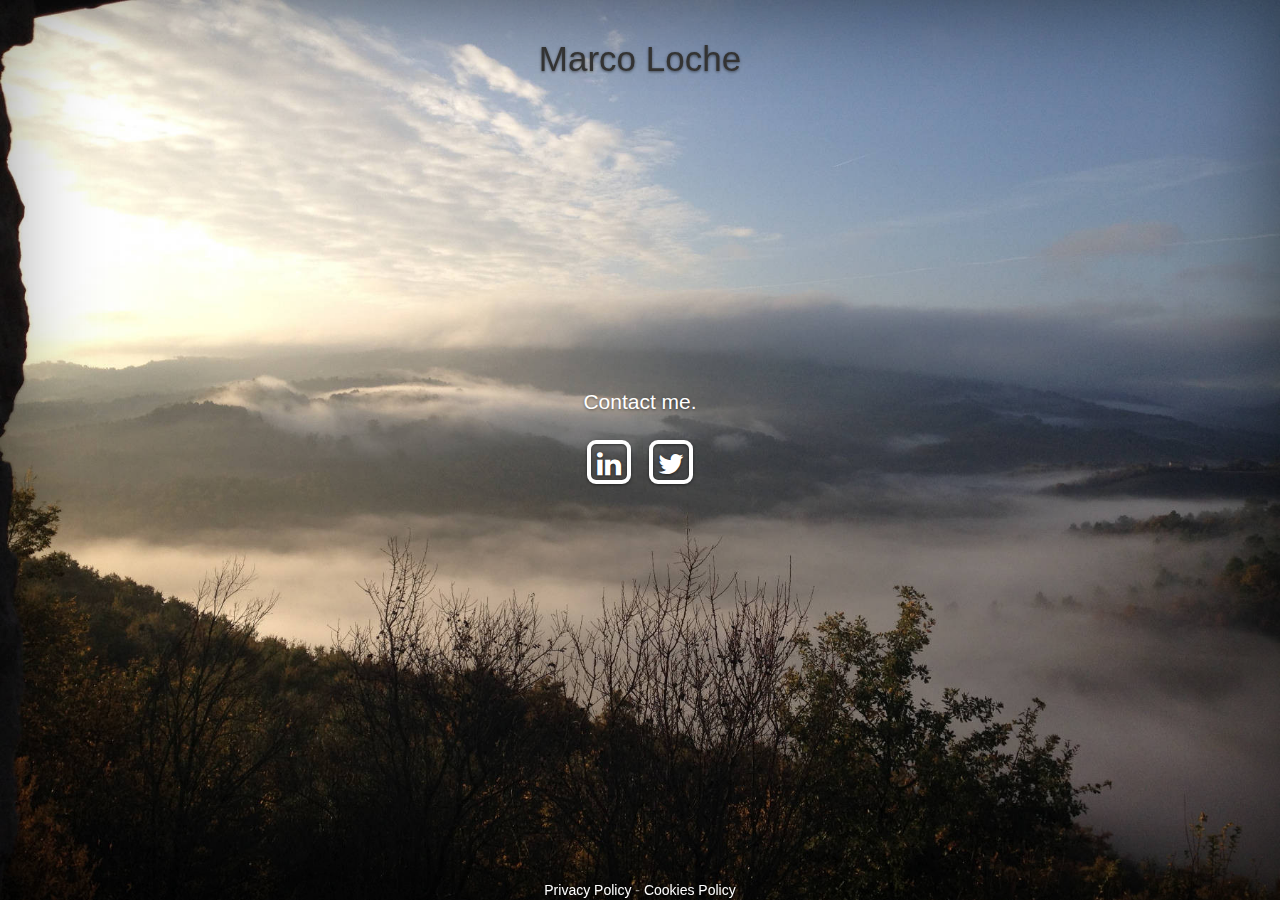
<file: index.html>
<!DOCTYPE html>
<html lang="en">
  <head>
    <meta charset="utf-8">
    <title>Marco Loche Website</title>
    <meta name="robots" content="index, follow, all" />
    <meta name="Author" content="Marco Loche" />
    <meta name="Language" content="en"/>
    <meta name="Copyright" content="Marco Loche" />
    <meta name="Publisher" content="Marco Loche" />
    <meta name="Description" content="Marco Loche Website" />
    <meta name="Keywords" content="entrepreneur, sofware developer, php developer, javascript developer, elearning and distance learninr expert" />
    <meta name="viewport" content="width=device-width, initial-scale=1">
    <meta http-equiv="X-UA-Compatible" content="IE=edge">

    <link rel="stylesheet" href="css/bootstrap.min.css">
    <link rel="stylesheet" href="css/bootstrap-theme.min.css">
    <link rel="stylesheet" href="css/font-awesome.min.css">
    <link rel='stylesheet' href='css/devicons.min.css'>
    <link rel="stylesheet" href="css/marco-loche.css">
    <script src="js/modernizr.custom.27790.js"></script>
    <!-- HTML5 shim and Respond.js IE8 support of HTML5 elements and media queries -->
    <!--[if lt IE 9]>
      <script src="https://oss.maxcdn.com/libs/html5shiv/3.7.0/html5shiv.js"></script>
      <script src="https://oss.maxcdn.com/libs/respond.js/1.4.2/respond.min.js"></script>

    <![endif]-->
      <!--[if lt IE 9]>
      <script>
          document.createElement('video');
      </script>
      <![endif]-->
  </head>
  <body>
    <div class="site-wrapper">
          <div class="site-wrapper-inner">
            <div class="cover-container">
              <div class="masthead clearfix ">
                <div class="inner text-center">
                  <h3 class="masthead-brand">Marco Loche</h3>
                  <!-- <h3 class="masthead-brand">Product and Software development</h3> -->
                </div>
              </div>

              <div class="inner cover">

              </div>
              <div class="inner cover">

                <p class="lead">Contact me.</p>
                <p class="lead">
                  <a href="http://it.linkedin.com/in/marcoloche">
                    <span class="fa-stack fa-lg">
                      <i class="fa fa-square-o fa-stack-2x"></i>
                      <i class="fa fa-linkedin fa-stack-1x"></i>
                    </span>
                  </a>
                  <a href="https://twitter.com/netamorfose">
                    <span class="fa-stack fa-lg">
                      <i class="fa fa-square-o fa-stack-2x"></i>
                      <i class="fa fa-twitter fa-stack-1x"></i>
                    </span>
                  </a>
                </p>
              </div>
              <div class="mastfoot">
                <!--  <a rel="license" href="http://creativecommons.org/licenses/by-nc-sa/4.0/"><img alt="Licenza Creative Commons" style="border-width:0" src="https://i.creativecommons.org/l/by-nc-sa/4.0/80x15.png" /></a><br /> <a rel="license" href="http://creativecommons.org/licenses/by-nc-sa/4.0/"></a> -->

             </div>
             <div class="mastfoot">
                 <a rel="license" href="./privacy.html">Privacy Policy</a> -
                     <a rel="license" href="./cookies.html">Cookies Policy</a>
            </div>

            </div>

          </div>

        </div>
	</div>
  <script src="js/jquery.min.js"></script>
  <script src="js/marco-loche.js"></script>
  <script src="js/bootstrap.min.js"></script>
    <!-- Begin Cookie Consent plugin by Silktide - http://silktide.com/cookieconsent -->
    <link rel="stylesheet" type="text/css" href="http://assets.cookieconsent.silktide.com/current/style.min.css"/>
    <script type="text/javascript" src="http://assets.cookieconsent.silktide.com/current/plugin.min.js"></script>
    <script type="text/javascript">
        // <![CDATA[
        cc.initialise({
            cookies: {
                analytics: {},
                necessary: {}
            },
            settings: {
                bannerPosition: "bottom"
            }
        });
        // ]]>
    </script>
    <!-- End Cookie Consent plugin -->
  <script type="text/plain" class="cc-onconsent-analytics">
    (function(i,s,o,g,r,a,m){i['GoogleAnalyticsObject']=r;i[r]=i[r]||function(){
    (i[r].q=i[r].q||[]).push(arguments)},i[r].l=1*new Date();a=s.createElement(o),
    m=s.getElementsByTagName(o)[0];a.async=1;a.src=g;m.parentNode.insertBefore(a,m)
    })(window,document,'script','//www.google-analytics.com/analytics.js','ga');

    ga('create', 'UA-48092485-1', 'marcoloche.com');
    ga('send', 'pageview');

  </script>
  <!-- Meta Pixel Code -->
  <script>
    !function(f,b,e,v,n,t,s)
    {if(f.fbq)return;n=f.fbq=function(){n.callMethod?
    n.callMethod.apply(n,arguments):n.queue.push(arguments)};
    if(!f._fbq)f._fbq=n;n.push=n;n.loaded=!0;n.version='2.0';
    n.queue=[];t=b.createElement(e);t.async=!0;
    t.src=v;s=b.getElementsByTagName(e)[0];
    s.parentNode.insertBefore(t,s)}(window, document,'script',
    'https://connect.facebook.net/en_US/fbevents.js');
    fbq('init', '461382473186014');
    fbq('track', 'PageView');
    </script>
    <noscript><img height="1" width="1" style="display:none"
    src="https://www.facebook.com/tr?id=461382473186014&ev=PageView&noscript=1"
    /></noscript>
    <!-- End Meta Pixel Code -->

</html>
</file>
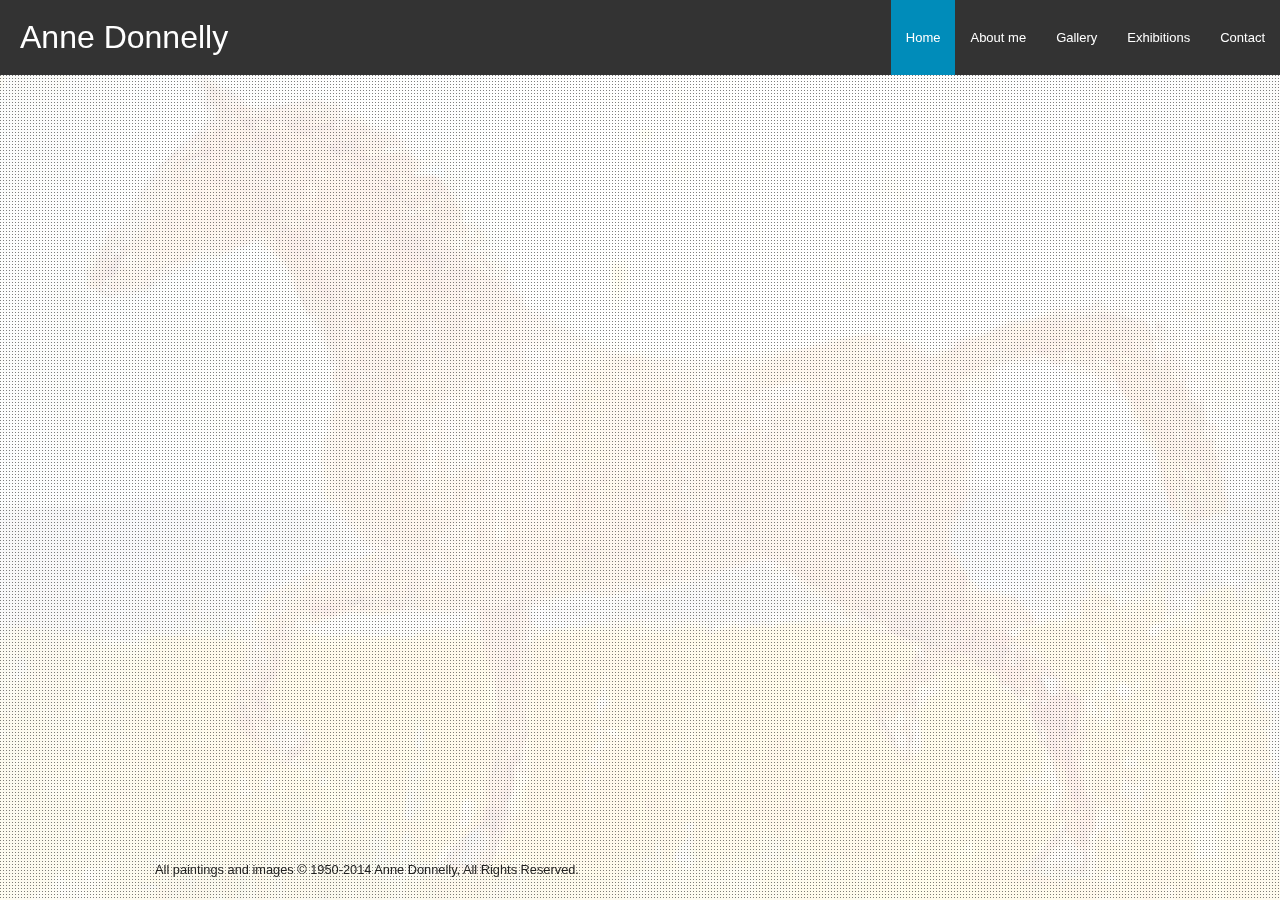
<file: Anne-Donnelly/index.html>
<!doctype html>
<html class="no-js" lang="en">
  <head>
    <meta charset="utf-8" />
    <meta name="viewport" content="width=device-width, initial-scale=1.0" />
    <title>Anne Donnelly | Paintings</title>
    <link rel="stylesheet" href="css/foundation.css" />
	<link rel="stylesheet" href="css/perso.css" />
    <script src="js/vendor/modernizr.js"></script>
	<script type="text/javascript" src="js/jquery.min.js"></script>
	<script type="text/javascript" src="vegas/jquery.vegas.js"></script>
	<link rel="stylesheet" type="text/css" href="vegas/jquery.vegas.css" />	
			
  </head>
  <body>


    <nav class="top-bar" data-topbar> 
		<ul class="title-area"> <li class="name"> 
			<h1>Anne Donnelly</h1> 
			</li> <li class="toggle-topbar menu-icon"><a href="#">Menu</a></li> 
		</ul> <section class="top-bar-section"> <!-- Right Nav Section --> 
		<ul class="right"> 
			<li class="active"><a href="index.html">Home</a></li>
			<li><a href="biography.html">About me</a></li> 
			<li><a href="gallery.html">Gallery</a></li>
			<li><a href="exhibitions.html">Exhibitions</a></li> 
			<li><a href="contact.html">Contact</a></li> 
		</ul> <!-- Left Nav Section --> 
		
			</section> 
		</nav>
		
		
	<div class="row">
		<div class="large-12 columns">
			<h1></h1>
		</div>
    </div>
		
    <div id="footer" class="row">
		<div class="large-12 columns">
			<p class="copyright">All paintings and images © 1950-2014 Anne Donnelly, All Rights Reserved.</p>
		</div>
	</div>
   
   
    		    <script>
        /* VEGAS Home Slider */

   $( function() {
   $.vegas('slideshow', {
      delay:4000,
      backgrounds:[
        { src: 'vegas/images/background7.jpg', fade: 8000 },
			{ src: 'vegas/images/background6.jpg', fade: 8000 },
			{ src: 'vegas/images/background5.jpg', fade: 8000 },
			{ src: 'vegas/images/background4.jpg', fade: 8000 },
			{ src: 'vegas/images/background3.jpg', fade: 8000 },
			{ src: 'vegas/images/background2.jpg', fade: 8000 },
			{ src: 'vegas/images/background1.jpg', fade: 8000 }
            ]
   })('overlay', {
      src:'vegas/overlays/01.png'
   });
});
   
   
    </script>
    <!--<script src="js/vendor/jquery.js"></script>-->
    <script src="js/foundation.min.js"></script>
	<script src="js/footer.js"></script>
    <script>
      $(document).foundation();
    </script>
  </body>
</html>
</file>
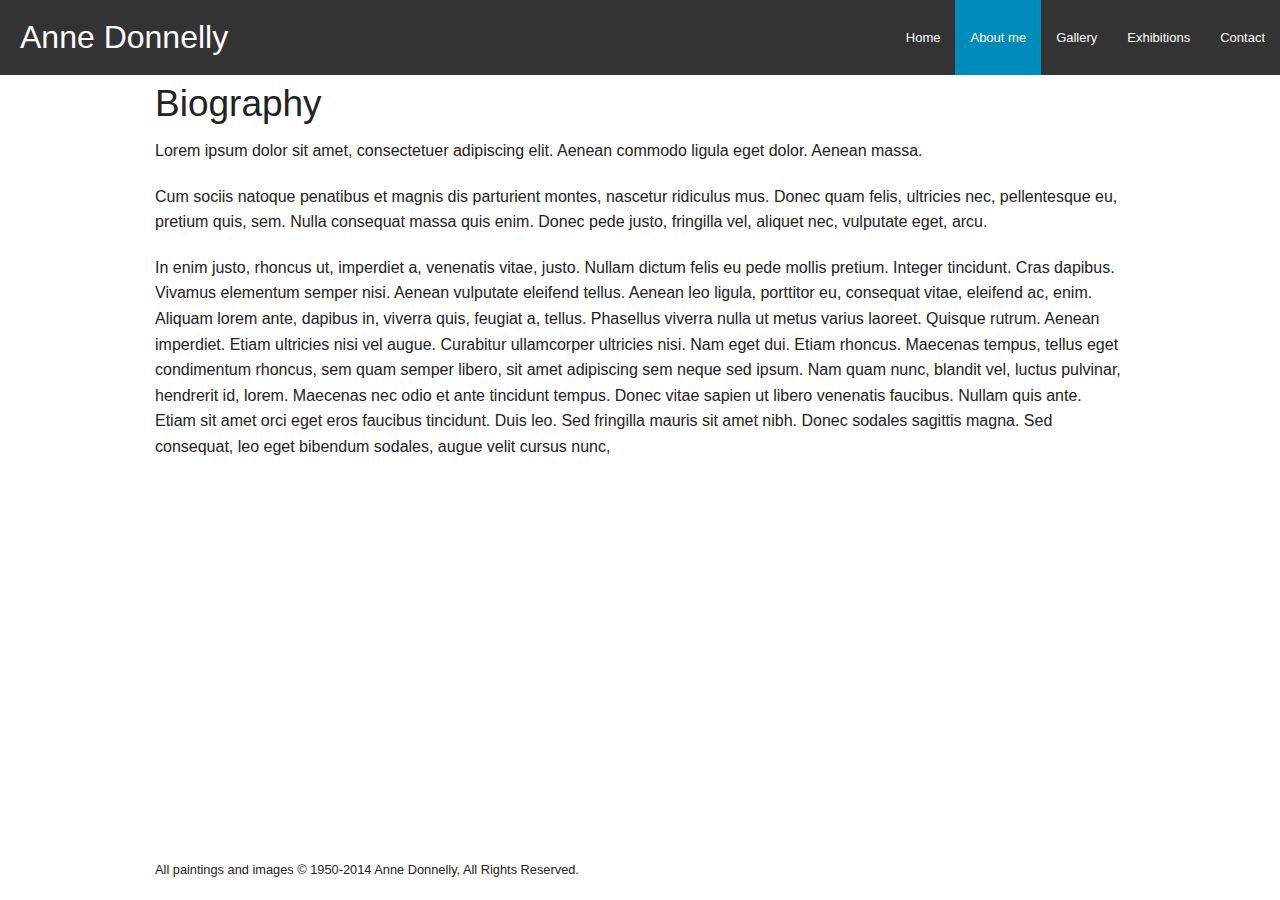
<file: Anne-Donnelly/biography.html>
<!doctype html>
<html class="no-js" lang="en">
  <head>
    <meta charset="utf-8" />
    <meta name="viewport" content="width=device-width, initial-scale=1.0" />
    <title>Anne Donnelly | Paintings</title>
    <link rel="stylesheet" href="css/foundation.css" />
	<link rel="stylesheet" href="css/perso.css" />
    <script src="js/vendor/modernizr.js"></script>
	<script type="text/javascript" src="js/jquery.min.js"></script>
	<script type="text/javascript" src="vegas/jquery.vegas.js"></script>
	<link rel="stylesheet" type="text/css" href="vegas/jquery.vegas.css" />	
			
  </head>
  <body>


    <nav class="top-bar" data-topbar> 
		<ul class="title-area"> <li class="name"> 
			<h1>Anne Donnelly</h1> 
			</li> <li class="toggle-topbar menu-icon"><a href="#">Menu</a></li> 
		</ul> <section class="top-bar-section"> <!-- Right Nav Section --> 
		<ul class="right"> 
			<li><a href="index.html">Home</a></li>
			<li class="active"><a href="biography.html">About me</a></li> 
			<li ><a href="gallery.html">Gallery</a></li>
			<li><a href="exhibitions.html">Exhibitions</a></li> 
			<li><a href="contact.html">Contact</a></li> 
		</ul> <!-- Left Nav Section --> 
		
			</section> 
		</nav>
		
		
	<div class="row">
		<div class="large-12 columns">
			<h2>Biography</h2>
		</div>
    </div>
		
	<div class="row">
		<div class="large-12 columns">
			<p>Lorem ipsum dolor sit amet, consectetuer adipiscing elit. Aenean commodo ligula eget dolor. Aenean massa. </p>
			<p>Cum sociis natoque penatibus et magnis dis parturient montes, nascetur ridiculus mus. Donec quam felis, ultricies nec, pellentesque eu, pretium quis, sem. Nulla consequat massa quis enim. Donec pede justo, fringilla vel, aliquet nec, vulputate eget, arcu. </p>
			<p>In enim justo, rhoncus ut, imperdiet a, venenatis vitae, justo. Nullam dictum felis eu pede mollis pretium. Integer tincidunt. Cras dapibus. Vivamus elementum semper nisi. Aenean vulputate eleifend tellus. Aenean leo ligula, porttitor eu, consequat vitae, eleifend ac, enim. Aliquam lorem ante, dapibus in, viverra quis, feugiat a, tellus. Phasellus viverra nulla ut metus varius laoreet. Quisque rutrum. Aenean imperdiet. Etiam ultricies nisi vel augue. Curabitur ullamcorper ultricies nisi. Nam eget dui. Etiam rhoncus. Maecenas tempus, tellus eget condimentum rhoncus, sem quam semper libero, sit amet adipiscing sem neque sed ipsum. Nam quam nunc, blandit vel, luctus pulvinar, hendrerit id, lorem. Maecenas nec odio et ante tincidunt tempus. Donec vitae sapien ut libero venenatis faucibus. Nullam quis ante. Etiam sit amet orci eget eros faucibus tincidunt. Duis leo. Sed fringilla mauris sit amet nibh. Donec sodales sagittis magna. Sed consequat, leo eget bibendum sodales, augue velit cursus nunc, </p>
		</div>
	</div>
    <div id="footer" class="row">
		<div class="large-12 columns">
			<p class="copyright">All paintings and images © 1950-2014 Anne Donnelly, All Rights Reserved.</p>
		</div>
	</div>
   
   

    <!--<script src="js/vendor/jquery.js"></script>-->
    <script src="js/foundation.min.js"></script>
	 <script src="js/foundation/foundation.clearing.js"></script>
	 <script src="js/footer.js"></script>
    <script>
      $(document).foundation();
    </script>
  </body>
</html>
</file>
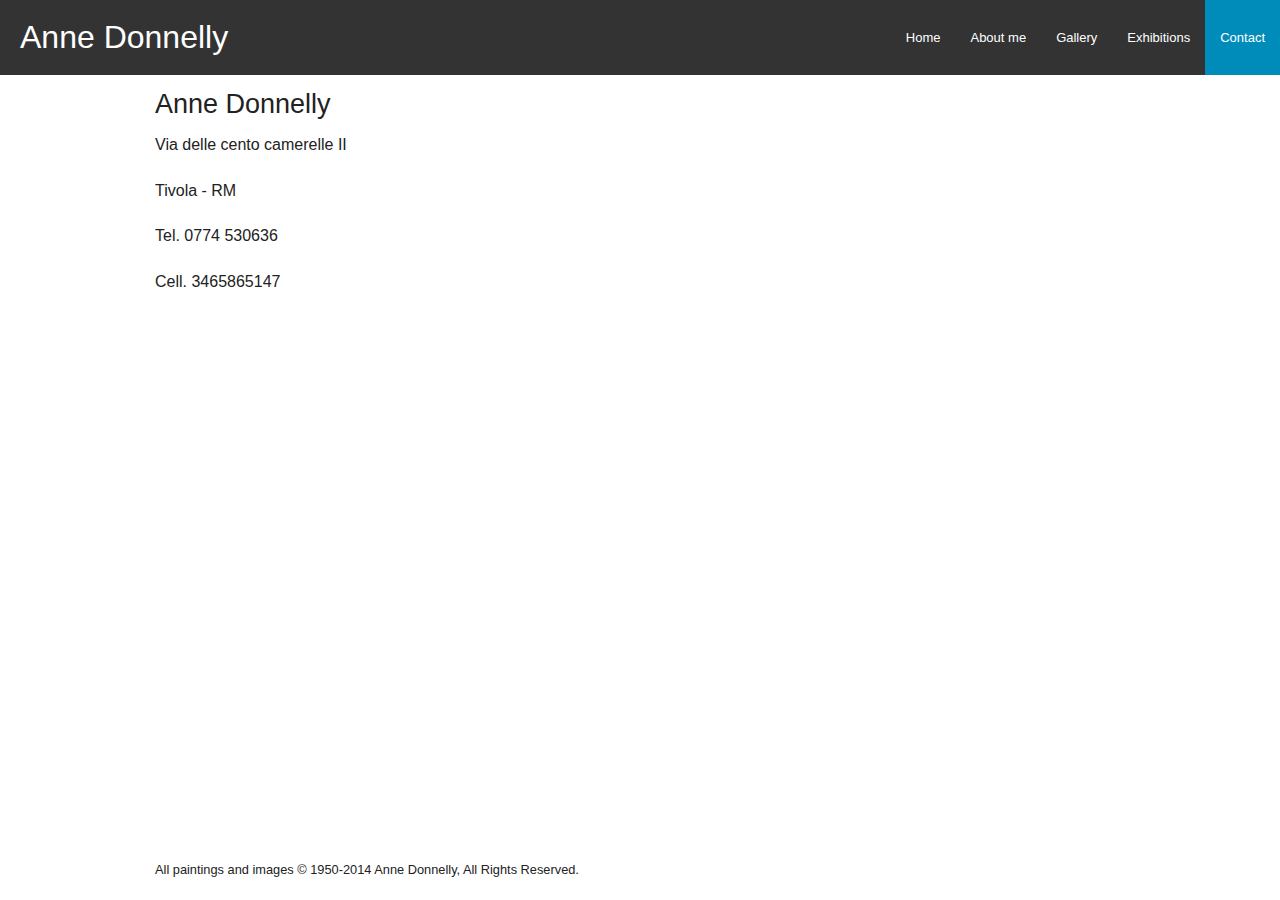
<file: Anne-Donnelly/contact.html>
<!doctype html>
<html class="no-js" lang="en">
  <head>
    <meta charset="utf-8" />
    <meta name="viewport" content="width=device-width, initial-scale=1.0" />
    <title>Anne Donnelly | Paintings</title>
    <link rel="stylesheet" href="css/foundation.css" />
	<link rel="stylesheet" href="css/perso.css" />
    <script src="js/vendor/modernizr.js"></script>
	<script type="text/javascript" src="js/jquery.min.js"></script>
	<script type="text/javascript" src="vegas/jquery.vegas.js"></script>
	<link rel="stylesheet" type="text/css" href="vegas/jquery.vegas.css" />	
			
  </head>
  <body>


    <nav class="top-bar"> 
		<ul class="title-area"> <li class="name"> 
			<h1>Anne Donnelly</h1> 
			</li> <li class="toggle-topbar menu-icon"><a href="#">Menu</a></li> 
		</ul> <section class="top-bar-section"> <!-- Right Nav Section --> 
		<ul class="right"> 
			<li><a href="index.html">Home</a></li>
			<li ><a href="biography.html">About me</a></li> 
			<li ><a href="gallery.html">Gallery</a></li>
			<li ><a href="exhibitions.html">Exhibitions</a></li> 
			<li class="active"><a href="contact.html">Contact</a></li> 
		</ul> <!-- Left Nav Section --> 
		
			</section> 
		</nav>
		
		
	<div class="row">
		<div class="large-12 columns">
			<h1></h1>
		</div>
    </div>
		
	<div class="row">
		<div class="large-12 columns">
		<h3>Anne Donnelly<h3>
			<p>Via delle cento camerelle II</p>
			<p>Tivola - RM</p>
			<p>Tel. 0774 530636</p>
			<p>Cell. 3465865147</p>
		</div>
	</div>
    <div id="footer" class="row">
		<div class="large-12 columns">
			<p class="copyright">All paintings and images © 1950-2014 Anne Donnelly, All Rights Reserved.</p>
		</div>
	</div>
   
   

    <!--<script src="js/vendor/jquery.js"></script>-->
    <script src="js/foundation.min.js"></script>
	 <script src="js/foundation/foundation.clearing.js"></script>
	 <script src="js/footer.js"></script>
    <script>
      $(document).foundation();
    </script>
  </body>
</html>
</file>
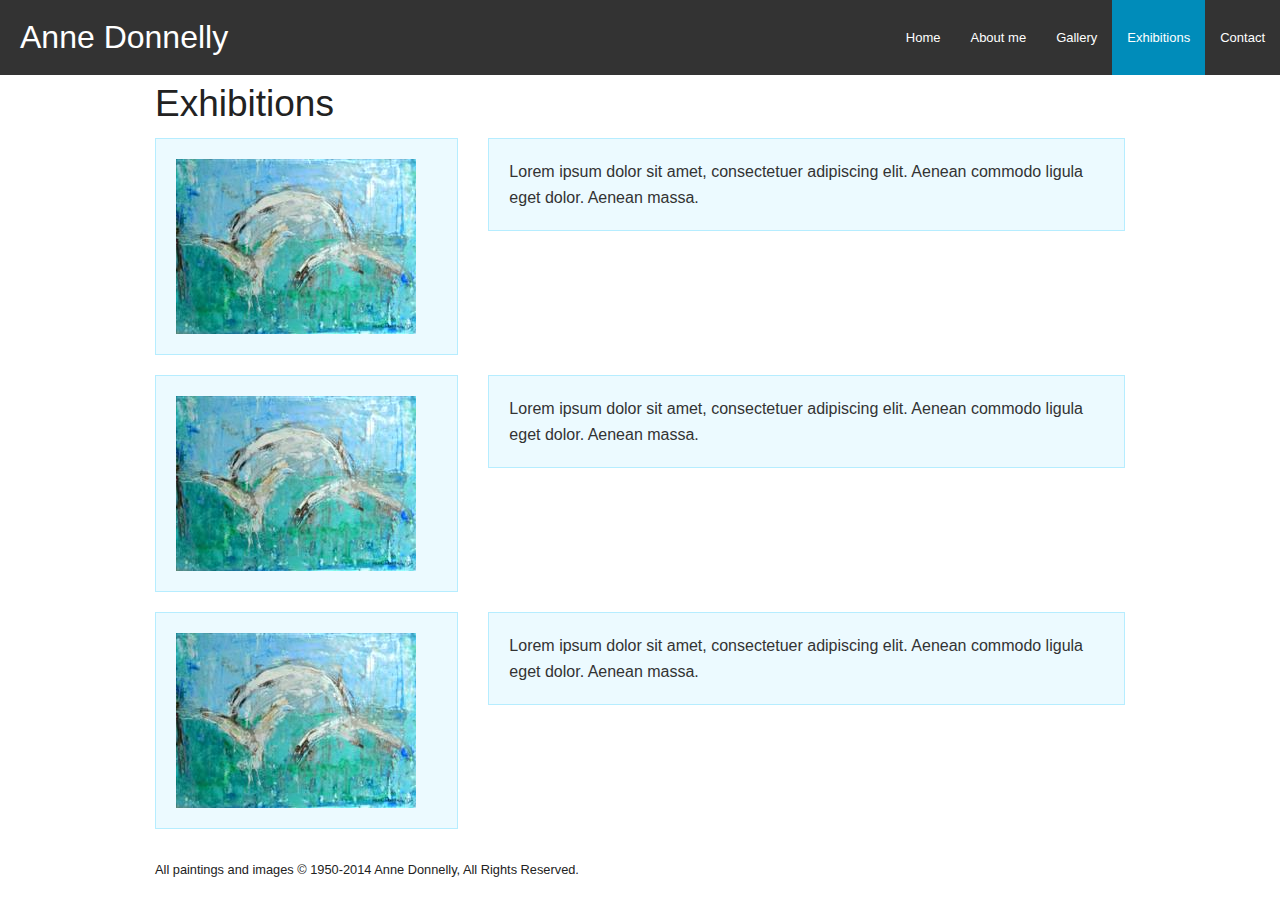
<file: Anne-Donnelly/exhibitions.html>
<!doctype html>
<html class="no-js" lang="en">
  <head>
    <meta charset="utf-8" />
    <meta name="viewport" content="width=device-width, initial-scale=1.0" />
    <title>Anne Donnelly | Paintings</title>
    <link rel="stylesheet" href="css/foundation.css" />
	<link rel="stylesheet" href="css/perso.css" />
    <script src="js/vendor/modernizr.js"></script>
	<script type="text/javascript" src="js/jquery.min.js"></script>
	<script type="text/javascript" src="vegas/jquery.vegas.js"></script>
	<link rel="stylesheet" type="text/css" href="vegas/jquery.vegas.css" />	
			
  </head>
  <body>


    <nav class="top-bar" data-topbar> 
		<ul class="title-area"> <li class="name"> 
			<h1>Anne Donnelly</h1> 
			</li> <li class="toggle-topbar menu-icon"><a href="#">Menu</a></li> 
		</ul> <section class="top-bar-section"> <!-- Right Nav Section --> 
		<ul class="right"> 
			<li><a href="index.html">Home</a></li>
			<li ><a href="biography.html">About me</a></li> 
			<li ><a href="gallery.html">Gallery</a></li>
			<li class="active"><a href="exhibitions.html">Exhibitions</a></li> 
			<li><a href="contact.html">Contact</a></li> 
		</ul> <!-- Left Nav Section --> 
		
			</section> 
		</nav>
		
		
	<div class="row">
		<div class="large-12 columns">
			<h2>Exhibitions</h2>
		</div>
    </div>
		
        <div class="row">
          <div class="large-4 medium-4 columns">
            <div class="callout panel">
              <img data-caption="image1" src="img/thumbnail/1.jpg">
            </div>
          </div>
          <div class="large-8 medium-8 columns">
            <div class="callout panel">
              <p>Lorem ipsum dolor sit amet, consectetuer adipiscing elit. Aenean commodo ligula eget dolor. Aenean massa. </p>
            </div>
		  </div>
		</div>
		  
		          <div class="row">
          <div class="large-4 medium-4 columns">
            <div class="callout panel">
              <img data-caption="image1" src="img/thumbnail/1.jpg">
            </div>
          </div>
          <div class="large-8 medium-8 columns">
            <div class="callout panel">
              <p>Lorem ipsum dolor sit amet, consectetuer adipiscing elit. Aenean commodo ligula eget dolor. Aenean massa. </p>
            </div>
		  </div>
		</div>
		
		        <div class="row">
          <div class="large-4 medium-4 columns">
            <div class="callout panel">
              <img data-caption="image1" src="img/thumbnail/1.jpg">
            </div>
          </div>
          <div class="large-8 medium-8 columns">
            <div class="callout panel">
              <p>Lorem ipsum dolor sit amet, consectetuer adipiscing elit. Aenean commodo ligula eget dolor. Aenean massa. </p>
            </div>
		  </div>
		</div>
		  
    <div id="footer" class="row">
		<div class="large-12 columns">
			<p class="copyright">All paintings and images © 1950-2014 Anne Donnelly, All Rights Reserved.</p>
		</div>
	</div>
   
   

    <!--<script src="js/vendor/jquery.js"></script>-->
    <script src="js/foundation.min.js"></script>
	 <script src="js/foundation/foundation.clearing.js"></script>
	 <script src="js/footer.js"></script>
    <script>
      $(document).foundation();
    </script>
  </body>
</html>
</file>
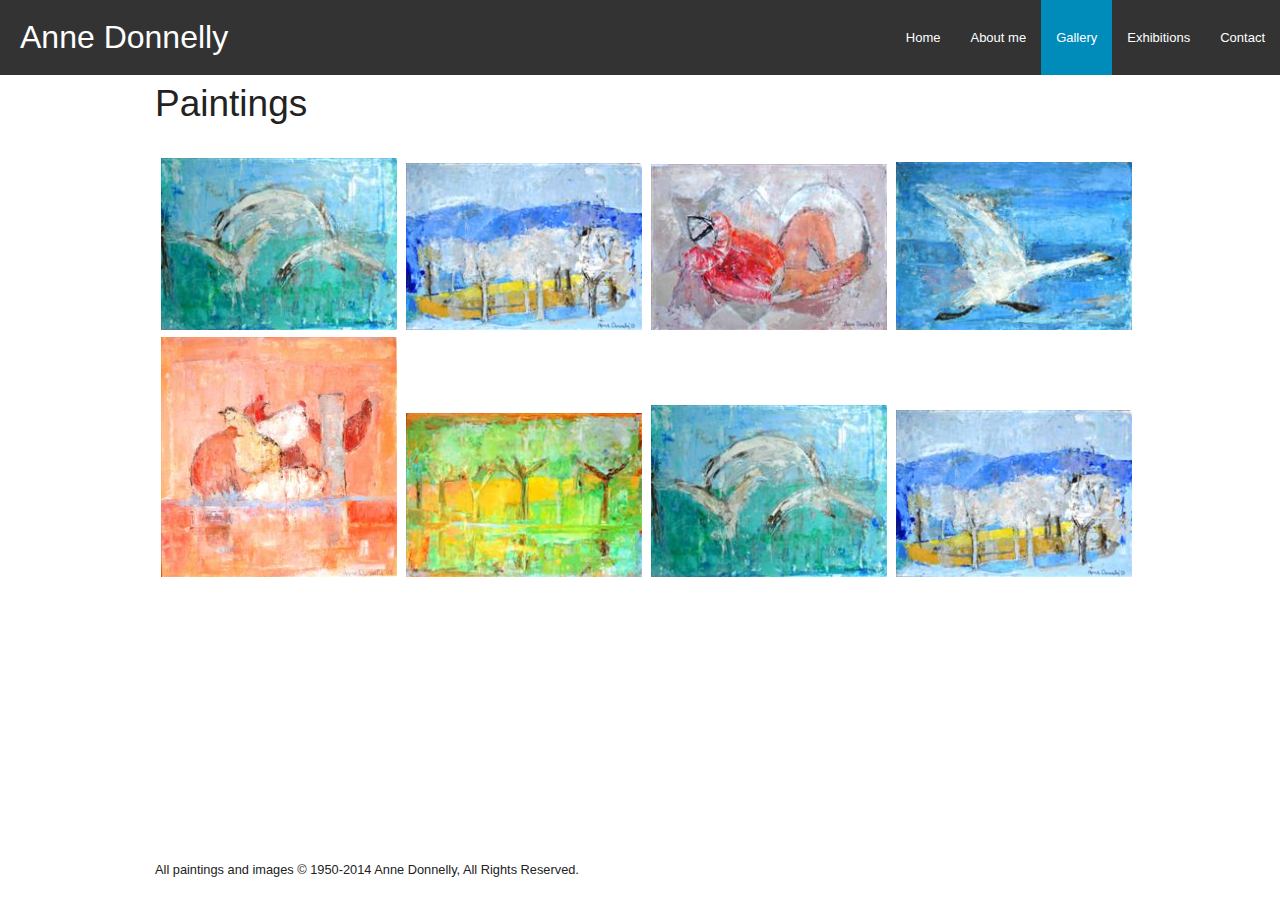
<file: Anne-Donnelly/gallery.html>
<!doctype html>
<html class="no-js" lang="en">
  <head>
    <meta charset="utf-8" />
    <meta name="viewport" content="width=device-width, initial-scale=1.0" />
    <title>Anne Donnelly | Paintings</title>
    <link rel="stylesheet" href="css/foundation.css" />
	<link rel="stylesheet" href="css/perso.css" />
    <script src="js/vendor/modernizr.js"></script>
	<script type="text/javascript" src="js/jquery.min.js"></script>
	<script type="text/javascript" src="vegas/jquery.vegas.js"></script>
	<link rel="stylesheet" type="text/css" href="vegas/jquery.vegas.css" />	
	<link rel="stylesheet" href="css/styles.css" />
			
  </head>
  <body>


    <nav class="top-bar" data-topbar> 
		<ul class="title-area"> <li class="name"> 
			<h1>Anne Donnelly</h1> 
			</li> <li class="toggle-topbar menu-icon"><a href="#">Menu</a></li> 
		</ul> <section class="top-bar-section"> <!-- Right Nav Section --> 
		<ul class="right"> 
			<li><a href="index.html">Home</a></li>
			<li><a href="biography.html">About me</a></li> 
			<li class="active"><a href="gallery.html">Gallery</a></li>
			<li><a href="exhibitions.html">Exhibitions</a></li> 
			<li><a href="contact.html">Contact</a></li> 
		</ul> <!-- Left Nav Section --> 
		
			</section> 
		</nav>
		
		
	<div class="row">
		<div class="large-12 columns">
			<h2>Paintings</h2>
		</div>
    </div>
		
	<!--<div class="row">
		<div class="large-12 columns"
			<ul class="clearing-thumbs" data-clearing> 
				<li></li> 
				<li><a href="vegas/images/background2.jpg"><img data-caption="image2" src="img/thumbnail/2.jpg"></a></li> 
				<li><a href="vegas/images/background3.jpg"><img data-caption="image3" src="img/thumbnail/3.jpg"></a></li>
				<li><a href="vegas/images/background4.jpg"><img data-caption="image4" src="img/thumbnail/4.jpg"></a></li> 
				<li><a href="vegas/images/background5.jpg"><img data-caption="image5" src="img/thumbnail/5.jpg"></a></li> 
				<li><a href="vegas/images/background6.jpg"><img data-caption="image6" src="img/thumbnail/6.jpg"></a></li> 
			</ul>
		</div>
	</div>-->
	
	<div id="gallery-container">
  <ul class="items--small">
    <li class="item"><a href="vegas/images/background1.jpg"><img data-caption="image1" src="img/thumbnail/1.jpg"></a></li>
    <li class="item"><a href="vegas/images/background2.jpg"><img data-caption="image1" src="img/thumbnail/2.jpg"></a></li>
	<li class="item"><a href="vegas/images/background3.jpg"><img data-caption="image1" src="img/thumbnail/3.jpg"></a></li>
	<li class="item"><a href="vegas/images/background4.jpg"><img data-caption="image1" src="img/thumbnail/4.jpg"></a></li>
	<li class="item"><a href="vegas/images/background5.jpg"><img data-caption="image1" src="img/thumbnail/5.jpg"></a></li>
	<li class="item"><a href="vegas/images/background6.jpg"><img data-caption="image1" src="img/thumbnail/6.jpg"></a></li>
	<li class="item"><a href="vegas/images/background5.jpg"><img data-caption="image1" src="img/thumbnail/1.jpg"></a></li>
	<li class="item"><a href="vegas/images/background6.jpg"><img data-caption="image1" src="img/thumbnail/2.jpg"></a></li>
    <!--.....-->
  </ul>
  <ul class="items--big">
    <li class="item--big">
      <a href="#">
        <figure>
          <img src="vegas/images/background1.jpg" alt="" />
          <figcaption class="img-caption">
            Caption
          </figcaption>
        </figure>
        </a>
    </li>
    <li class="item--big">
      <a href="#">
        <figure>
          <img src="vegas/images/background2.jpg" alt="" />
          <figcaption class="img-caption">
            Caption
          </figcaption>
        </figure>
        </a>
    </li>
	 <li class="item--big">
      <a href="#">
        <figure>
          <img src="vegas/images/background3.jpg" alt="" />
          <figcaption class="img-caption">
            Caption
          </figcaption>
        </figure>
        </a>
    </li>
	 <li class="item--big">
      <a href="#">
        <figure>
          <img src="vegas/images/background4.jpg" alt="" />
          <figcaption class="img-caption">
            Caption
          </figcaption>
        </figure>
        </a>
    </li>
	 <li class="item--big">
      <a href="#">
        <figure>
          <img src="vegas/images/background5.jpg" alt="" />
          <figcaption class="img-caption">
            Caption
          </figcaption>
        </figure>
        </a>
    </li>
	 <li class="item--big">
      <a href="#">
        <figure>
          <img src="vegas/images/background6.jpg" alt="" />
          <figcaption class="img-caption">
            Caption
          </figcaption>
        </figure>
        </a>
    </li>
		 <li class="item--big">
      <a href="#">
        <figure>
          <img src="vegas/images/background1.jpg" alt="" />
          <figcaption class="img-caption">
            Caption
          </figcaption>
        </figure>
        </a>
    </li>
		 <li class="item--big">
      <a href="#">
        <figure>
          <img src="vegas/images/background2.jpg" alt="" />
          <figcaption class="img-caption">
            Caption
          </figcaption>
        </figure>
        </a>
    </li>

    <!--...-->
  </ul>
  <div class="controls">
    <span class="control icon-arrow-left" data-direction="previous"></span>
    <span class="control icon-arrow-right" data-direction="next"></span>
    <span class="grid icon-grid"></span>
    <span class="fs-toggle icon-fullscreen"></span>
  </div>
</div>
	
	
    <div id="footer" class="row">
		<div class="large-12 columns">
			<p class="copyright">All paintings and images © 1950-2014 Anne Donnelly, All Rights Reserved.</p>
		</div>
	</div>
   <script>
   $(document).ready(function(){
  $('#gallery-container').sGallery({
    fullScreenEnabled: true //default is false
  });
});
</script>
    <!--<script src="js/vendor/jquery.js"></script>-->
    <script src="js/foundation.min.js"></script>
	  <script src="js/foundation/foundation.js"></script>
		<script src="js/foundation/foundation.clearing.js"></script>
		<script src="js/footer.js"></script>
		<script src="js/plugins.js"></script>
		<script src="js/scripts.js"></script>
    <script>
      $(document).foundation();
    </script>
  </body>
</html>
</file>
<file: css/marco-loche.css>
/*
 * Globals
 */

/* Links */
a,
a:focus,
a:hover {
  color: #fff;
  text-decoration: none;
}

/* Custom default button */
.btn-default,
.btn-default:hover,
.btn-default:focus {
  color: #333;
  text-shadow: none; /* Prevent inheritence from `body` */
  background-color: #fff;
  border: 1px solid #fff;
}


/*
 * Base structure
 */

html,
body {
  height: 100%;
  background-color: #333;
}
body {
  color: #fff;
  text-align: center;
  text-shadow: 0 1px 3px rgba(0,0,0,.5);
  box-shadow: inset 0 0 100px rgba(0,0,0,.5);
}

/* Extra markup and styles for table-esque vertical and horizontal centering */
.site-wrapper {
  display: table;
  width: 100%;
  height: 100%; /* For at least Firefox */
  min-height: 100%;
}
.site-wrapper-inner {
  display: table-cell;
  vertical-align: top;
}
.cover-container {
  margin-right: auto;
  margin-left: auto;
}

/* Padding for spacing */
.inner {
  padding: 30px;
}


/*
 * Header
 */
.masthead-brand {
  margin-top: 10px;
  margin-bottom: 10px;
  color: #333;
  font-size: 2.5em;
}

.masthead-nav > li {
  display: inline-block;
}
.masthead-nav > li + li {
  margin-left: 20px;
}
.masthead-nav > li > a {
  padding-right: 0;
  padding-left: 0;
  font-weight: bold;
  color: #fff; /* IE8 proofing */
  color: rgba(255,255,255,.75);
  border-bottom: 2px solid transparent;
}
.masthead-nav > li > a:hover,
.masthead-nav > li > a:focus {
  background-color: transparent;
  border-bottom-color: rgba(255,255,255,.25);
}
.masthead-nav > .active > a,
.masthead-nav > .active > a:hover,
.masthead-nav > .active > a:focus {
  color: #fff;
  border-bottom-color: #fff;
}

@media (min-width: 768px) {
  .masthead-brand {
    float: left;
  }
  .masthead-nav {
    float: right;
  }
}


/*
 * Based on Cover
http://getbootstrap.com/examples/cover/#
 */

.cover {
  padding: 0 20px;
}
.cover .btn-lg {
  padding: 10px 20px;
  font-weight: bold;
}


/*
 * Footer
 */

.mastfoot {
  color: #999; /* IE8 proofing */
  color: rgba(255,255,255,.5);
}


/*
 * Affix and center
 */

@media (min-width: 768px) {
  /* Pull out the header and footer */
  .masthead {
    position: fixed;
    top: 0;
  }
  .mastfoot {
    position: fixed;
    bottom: 0;
  }
  /* Start the vertical centering */
  .site-wrapper-inner {
    vertical-align: middle;
  }
  /* Handle the widths */
  .masthead,
  .mastfoot,
  .cover-container {
    width: 100%; /* Must be percentage or pixels for horizontal alignment */
  }
}

@media (min-width: 992px) {
  .masthead,
  .mastfoot,
  .cover-container {
    width: 700px;
  }
}

.devicons
{
    font-size: 2em;
}

h3.masthead-brand{
    width: 100%;
}

html{
    background-size : 100% auto;
}

body{
    background-image: url("../img/backgroung.jpg");
    background-size: cover;
}
</file>
<file: Anne-Donnelly/css/perso.css>
li.name  h1{
color:#FFFFFF; 
font-size:2rem;
   }
   
.top-bar-section li.active {
border-bottom-right-radius:2em;
border-bottom-left-radius:2em;
   }

#footer p.copyright{
font-size: 0.8rem; 
   }
</file>
<file: Anne-Donnelly/css/styles.css>
/*
*
* Gallery-specific Styles
*
*/

* {
  margin: 0;
  padding: 0;
  list-style: none;
  -moz-box-sizing: border-box;
  box-sizing: border-box
}

#gallery-container {
  font-size: 20px;
  margin: auto;
  position: relative;
  max-width: 50em;
  text-align: center;
  overflow: hidden;
  padding-top: 1em
}

#gallery-container:full-screen {
  max-width: 100% !important;
  width: 100%;
  height: 100% !important;
  background-color: #111
}

#gallery-container:-webkit-full-screen {
  max-width: 100% !important;
  width: 100%;
  height: 100% !important;
  background-color: #111
}

#gallery-container:-moz-full-screen {
  max-width: 100% !important;
  width: 100%;
  height: 100% !important;
  background-color: #111
}

.controls {
  text-align: center;
  font-size: 1em;
  opacity: 0;
  pointer-events: none;
  -webkit-transition: opacity .3s ease;
  transition: opacity .3s ease;
  position: absolute;
  bottom: 0;
  left: 0;
  right: 0
}

.control,
.grid,
.fs-toggle {
  width: .66em;
  height: .66em;
  text-align: center;
  line-height: .5em;
  cursor: pointer;
  display: inline-block;
  margin-right: 10px
}

.showControls {
  opacity: 1;
  pointer-events: auto;
  -webkit-transition: opacity .6s 1s ease;
  transition: opacity .6s 1s ease
}

.hideControls {
  opacity: 0;
  pointer-events: none
}

.icon-grid,
.icon-arrow-left,
.icon-arrow-right,
.icon-fullscreen-exit,
.icon-fullscreen {
  display:inline-block;
  width: 20px;
  height: 20px;
  background-image: url(../images/controls-dark2.png);
  background-repeat: no-repeat
}

.icon-grid {
  background-position: 0 0
}

.icon-arrow-left {
  background-position: -40px 0
}

.icon-arrow-right {
  background-position: -80px 0
}

.icon-fullscreen-exit {
  background-position: -120px 0
}

.icon-fullscreen {
  background-position: -160px 0
}
.fs-toggle {
  display: none;
}


.item {
  display: inline-block;
  cursor: pointer;
  width: 24%;
  height: auto;
  margin-right: .5%
}

.item img,
.item--big img {
  width: 100%;
  display:block;
}

.items--big {
  position: absolute;
  top: 0;
  left: 0
  right:0;
  width: 100%;
  height: 100%;
  pointer-events: none
}

.item--big {
  position: absolute;
  width: 60%;
  height: auto;
  left: 20%;
  right: 20%;
  top: 3em;
  opacity: 0;
  -webkit-transform: scale(.8);
  transform: scale(.8)
}
.item--big .img-caption{
  position:absolute;
  width:100%;
  bottom:0;
  left:0;
  right:0;
  background-color: rgba(0,0,0,0.6);
  color:white;
  padding:10px;
  font-size:.8em;
  text-align:center;
}
.fadeInScaleUp {
  -webkit-animation: fadeInScaleUp .5s ease-out .6s forwards;
  animation: fadeInScaleUp .5s ease-out .6s forwards;
  z-index: 3
}

.fadeOut {
  -webkit-animation: fadeOut .4s ease-out forwards;
  animation: fadeOut .4s ease-out forwards;
  z-index: 1
}

@keyframes fadeOut {
  from {
    opacity: 1;
    -webkit-transform: scale(1);
    transform: scale(1)
  }

  to {
    opacity: 0;
    -webkit-transform: scale(1);
    transform: scale(1)
  }
}

@-webkit-keyframes fadeOut {
  from {
    opacity: 1;
    -webkit-transform: scale(1);
    transform: scale(1)
  }

  to {
    opacity: 0;
    -webkit-transform: scale(1);
    transform: scale(1)
  }
}

@keyframes fadeInScaleUp {
  from {
    opacity: 0;
    -webkit-transform: scale(.8);
    transform: scale(.8)
  }

  to {
    opacity: 1;
    -webkit-transform: scale(1);
    transform: scale(1)
  }
}

@-webkit-keyframes fadeInScaleUp {
  from {
    opacity: 0;
    -webkit-transform: scale(.8);
    transform: scale(.8)
  }

  to {
    opacity: 1;
    -webkit-transform: scale(1);
    transform: scale(1)
  }
}

.scaleDownFadeOut {
  -webkit-animation: scaleDownFadeOut .4s ease-in forwards;
  animation: scaleDownFadeOut .4s ease-in forwards;
  pointer-events: none
}

@keyframes scaleDownFadeOut {
  0% {
    opacity: 1;
    -webkit-transform: scale(1);
    transform: scale(1)
  }

  99% {
    opacity: 0;
    -webkit-transform: scale(.5);
    transform: scale(.5)
  }

  100% {
    opacity: 0;
    -webkit-transform: scale(1);
    transform: scale(1)
  }
}

@-webkit-keyframes scaleDownFadeOut {
  0% {
    opacity: 1;
    -webkit-transform: scale(1);
    transform: scale(1)
  }

  99% {
    opacity: 0;
    -webkit-transform: scale(.5);
    transform: scale(.5)
  }

  100% {
    opacity: 0;
    -webkit-transform: scale(1);
    transform: scale(1)
  }
}

.scaleUpFadeIn {
  opacity: 0;
  -webkit-transform: scale(1);
  transform: scale(1);
  -webkit-animation: scaleUpFadeIn ease-in-out .4s forwards;
  animation: scaleUpFadeIn ease-in-out .4s forwards;
  -webkit-animation-duration: .4s;
  animation-duration: .4s
}

@keyframes scaleUpFadeIn {
  0% {
    opacity: 0;
    -webkit-transform: scale(1);
    transform: scale(1)
  }

  1% {
    opacity: 0;
    -webkit-transform: scale(.5);
    transform: scale(.5)
  }

  100% {
    opacity: 1;
    -webkit-transform: scale(1);
    transform: scale(1)
  }
}

@-webkit-keyframes scaleUpFadeIn {
  0% {
    opacity: 0;
    -webkit-transform: scale(1);
    transform: scale(1)
  }

  1% {
    opacity: 0;
    -webkit-transform: scale(.5);
    transform: scale(.5)
  }

  100% {
    opacity: 1;
    -webkit-transform: scale(1);
    transform: scale(1)
  }
}

.showLastSecond {
  opacity: 0;
  -webkit-transform: scale(1);
  transform: scale(1);
  -webkit-animation: showLastSecond ease-in-out .4s forwards;
  animation: showLastSecond ease-in-out .4s forwards;
  -webkit-animation-duration: .4s;
  animation-duration: .4s
}

@keyframes showLastSecond {
  0% {
    opacity: 0;
    -webkit-transform: scale(1);
    transform: scale(1)
  }

  1% {
    opacity: 0;
    -webkit-transform: scale(.5);
    transform: scale(.5)
  }

  99% {
    opacity: 0;
    -webkit-transform: scale(1);
    transform: scale(1)
  }

  100% {
    opacity: 1;
    -webkit-transform: scale(1);
    transform: scale(1)
  }
}

@-webkit-keyframes showLastSecond {
  0% {
    opacity: 0;
    -webkit-transform: scale(1);
    transform: scale(1)
  }

  1% {
    opacity: 0;
    -webkit-transform: scale(.5);
    transform: scale(.5)
  }

  99% {
    opacity: 0;
    -webkit-transform: scale(1);
    transform: scale(1)
  }

  100% {
    opacity: 1;
    -webkit-transform: scale(1);
    transform: scale(1)
  }
}

@media screen and (max-width: 30em) {
  .item--big {
    width: 80%;
    right: 10%;
    left: 10%
  }
}
</file>
<file: css/devicons.min.css>
/*!
 *  Devicons 1.8.0 made by Theodore Vorillas / http://vorillaz.com 
 */
@font-face{font-family:devicons;src:url(../fonts/devicons.eot?xqxft6);src:url(../fonts/devicons.eot?#iefixxqxft6) format("embedded-opentype"),url(../fonts/devicons.woff?xqxft6) format("woff"),url(../fonts/devicons.ttf?xqxft6) format("truetype"),url(../fonts/devicons.svg?xqxft6#devicons) format("svg");font-weight:400;font-style:normal}.devicons{font-family:devicons;speak:none;font-style:normal;font-weight:400;font-variant:normal;text-transform:none;line-height:1;-webkit-font-smoothing:antialiased;-moz-osx-font-smoothing:grayscale}.devicons-git:before{content:"\e602"}.devicons-git_compare:before{content:"\e628"}.devicons-git_branch:before{content:"\e625"}.devicons-git_commit:before{content:"\e629"}.devicons-git_pull_request:before{content:"\e626"}.devicons-git_merge:before{content:"\e627"}.devicons-bitbucket:before{content:"\e603"}.devicons-github_alt:before{content:"\e608"}.devicons-github_badge:before{content:"\e609"}.devicons-github:before{content:"\e60a"}.devicons-github_full:before{content:"\e617"}.devicons-java:before{content:"\e638"}.devicons-ruby:before{content:"\e639"}.devicons-scala:before{content:"\e637"}.devicons-python:before{content:"\e63c"}.devicons-go:before{content:"\e624"}.devicons-ruby_on_rails:before{content:"\e63b"}.devicons-django:before{content:"\e61d"}.devicons-markdown:before{content:"\e63e"}.devicons-php:before{content:"\e63d"}.devicons-mysql:before{content:"\e604"}.devicons-streamline:before{content:"\e605"}.devicons-database:before{content:"\e606"}.devicons-laravel:before{content:"\e63f"}.devicons-javascript:before{content:"\e64e"}.devicons-angular:before{content:"\e653"}.devicons-backbone:before{content:"\e652"}.devicons-coffeescript:before{content:"\e651"}.devicons-jquery:before{content:"\e650"}.devicons-modernizr:before{content:"\e620"}.devicons-jquery_ui:before{content:"\e654"}.devicons-ember:before{content:"\e61b"}.devicons-dojo:before{content:"\e61c"}.devicons-nodejs:before{content:"\e619"}.devicons-nodejs_small:before{content:"\e618"}.devicons-javascript_shield:before{content:"\e64f"}.devicons-bootstrap:before{content:"\e647"}.devicons-sass:before{content:"\e64b"}.devicons-css3_full:before{content:"\e64a"}.devicons-css3:before{content:"\e649"}.devicons-html5:before{content:"\e636"}.devicons-html5_multimedia:before{content:"\e632"}.devicons-html5_device_access:before{content:"\e633"}.devicons-html5_3d_effects:before{content:"\e635"}.devicons-html5_connectivity:before{content:"\e634"}.devicons-ghost_small:before{content:"\e614"}.devicons-ghost:before{content:"\e61f"}.devicons-magento:before{content:"\e640"}.devicons-joomla:before{content:"\e641"}.devicons-jekyll_small:before{content:"\e60d"}.devicons-drupal:before{content:"\e642"}.devicons-wordpress:before{content:"\e60b"}.devicons-grunt:before{content:"\e64c"}.devicons-bower:before{content:"\e64d"}.devicons-npm:before{content:"\e61e"}.devicons-yahoo_small:before{content:"\e62b"}.devicons-yahoo:before{content:"\e615"}.devicons-bing_small:before{content:"\e600"}.devicons-windows:before{content:"\e60f"}.devicons-linux:before{content:"\e612"}.devicons-ubuntu:before{content:"\e63a"}.devicons-android:before{content:"\e60e"}.devicons-apple:before{content:"\e611"}.devicons-appstore:before{content:"\e613"}.devicons-phonegap:before{content:"\e630"}.devicons-blackberry:before{content:"\e623"}.devicons-stackoverflow:before{content:"\e610"}.devicons-techcrunch:before{content:"\e62c"}.devicons-codrops:before{content:"\e62f"}.devicons-css_tricks:before{content:"\e601"}.devicons-smashing_magazine:before{content:"\e62d"}.devicons-netmagazine:before{content:"\e62e"}.devicons-codepen:before{content:"\e616"}.devicons-cssdeck:before{content:"\e62a"}.devicons-hackernews:before{content:"\e61a"}.devicons-dropbox:before{content:"\e607"}.devicons-google_drive:before{content:"\e631"}.devicons-visualstudio:before{content:"\e60c"}.devicons-unity_small:before{content:"\e621"}.devicons-raspberry_pi:before{content:"\e622"}.devicons-chrome:before{content:"\e643"}.devicons-ie:before{content:"\e644"}.devicons-firefox:before{content:"\e645"}.devicons-opera:before{content:"\e646"}.devicons-safari:before{content:"\e648"}.devicons-swift:before{content:"\e655"}.devicons-symfony:before{content:"\e656"}.devicons-symfony_badge:before{content:"\e657"}.devicons-less:before{content:"\e658"}.devicons-stylus:before{content:"\e659"}.devicons-trello:before{content:"\e65a"}.devicons-atlassian:before{content:"\e65b"}.devicons-jira:before{content:"\e65c"}.devicons-envato:before{content:"\e65d"}.devicons-snap_svg:before{content:"\e65e"}.devicons-raphael:before{content:"\e65f"}.devicons-google_analytics:before{content:"\e660"}.devicons-compass:before{content:"\e661"}.devicons-onedrive:before{content:"\e662"}.devicons-gulp:before{content:"\e663"}.devicons-atom:before{content:"\e664"}.devicons-cisco:before{content:"\e665"}.devicons-nancy:before{content:"\e666"}.devicons-clojure:before{content:"\e668"}.devicons-clojure_alt:before{content:"\e66a"}.devicons-perl:before{content:"\e669"}.devicons-celluloid:before{content:"\e66b"}.devicons-w3c:before{content:"\e66c"}.devicons-redis:before{content:"\e66d"}.devicons-postgresql:before{content:"\e66e"}.devicons-webplatform:before{content:"\e66f"}.devicons-jenkins:before{content:"\e667"}.devicons-requirejs:before{content:"\e670"}.devicons-opensource:before{content:"\e671"}.devicons-typo3:before{content:"\e672"}.devicons-uikit:before{content:"\e673"}.devicons-doctrine:before{content:"\e674"}.devicons-groovy:before{content:"\e675"}.devicons-nginx:before{content:"\e676"}.devicons-haskell:before{content:"\e677"}.devicons-zend:before{content:"\e678"}.devicons-gnu:before{content:"\e679"}.devicons-yeoman:before{content:"\e67a"}.devicons-heroku:before{content:"\e67b"}.devicons-debian:before{content:"\e67d"}.devicons-travis:before{content:"\e67e"}.devicons-dotnet:before{content:"\e67f"}.devicons-codeigniter:before{content:"\e680"}.devicons-javascript_badge:before{content:"\e681"}.devicons-yii:before{content:"\e682"}.devicons-msql_server:before{content:"\e67c"}.devicons-composer:before{content:"\e683"}.devicons-krakenjs_badge:before{content:"\e684"}.devicons-krakenjs:before{content:"\e685"}.devicons-mozilla:before{content:"\e686"}.devicons-firebase:before{content:"\e687"}.devicons-sizzlejs:before{content:"\e688"}.devicons-creativecommons:before{content:"\e689"}.devicons-creativecommons_badge:before{content:"\e68a"}.devicons-mitlicence:before{content:"\e68b"}.devicons-senchatouch:before{content:"\e68c"}.devicons-bugsense:before{content:"\e68d"}.devicons-extjs:before{content:"\e68e"}.devicons-mootools_badge:before{content:"\e68f"}.devicons-mootools:before{content:"\e690"}.devicons-ruby_rough:before{content:"\e691"}.devicons-komodo:before{content:"\e692"}.devicons-coda:before{content:"\e693"}.devicons-bintray:before{content:"\e694"}.devicons-terminal:before{content:"\e695"}.devicons-code:before{content:"\e696"}.devicons-responsive:before{content:"\e697"}.devicons-dart:before{content:"\e698"}.devicons-aptana:before{content:"\e699"}.devicons-mailchimp:before{content:"\e69a"}.devicons-netbeans:before{content:"\e69b"}.devicons-dreamweaver:before{content:"\e69c"}.devicons-brackets:before{content:"\e69d"}.devicons-eclipse:before{content:"\e69e"}.devicons-cloud9:before{content:"\e69f"}.devicons-scrum:before{content:"\e6a0"}.devicons-prolog:before{content:"\e6a1"}.devicons-terminal_badge:before{content:"\e6a2"}.devicons-code_badge:before{content:"\e6a3"}.devicons-mongodb:before{content:"\e6a4"}.devicons-meteor:before{content:"\e6a5"}.devicons-meteorfull:before{content:"\e6a6"}.devicons-fsharp:before{content:"\e6a7"}.devicons-rust:before{content:"\e6a8"}.devicons-ionic:before{content:"\e6a9"}.devicons-sublime:before{content:"\e6aa"}.devicons-appcelerator:before{content:"\e6ab"}.devicons-asterisk:before{content:"\e6ac"}.devicons-aws:before{content:"\e6ad"}.devicons-digital-ocean:before{content:"\e6ae"}.devicons-dlang:before{content:"\e6af"}.devicons-docker:before{content:"\e6b0"}.devicons-erlang:before{content:"\e6b1"}.devicons-google-cloud-platform:before{content:"\e6b2"}.devicons-grails:before{content:"\e6b3"}.devicons-illustrator:before{content:"\e6b4"}.devicons-intellij:before{content:"\e6b5"}.devicons-materializecss:before{content:"\e6b6"}.devicons-openshift:before{content:"\e6b7"}.devicons-photoshop:before{content:"\e6b8"}.devicons-rackspace:before{content:"\e6b9"}.devicons-react:before{content:"\e6ba"}.devicons-redhat:before{content:"\e6bb"}.devicons-scriptcs:before{content:"\e6bc"}.devicons-sqllite:before{content:"\e6c4"}.devicons-vim:before{content:"\e6c5"}
</file>
